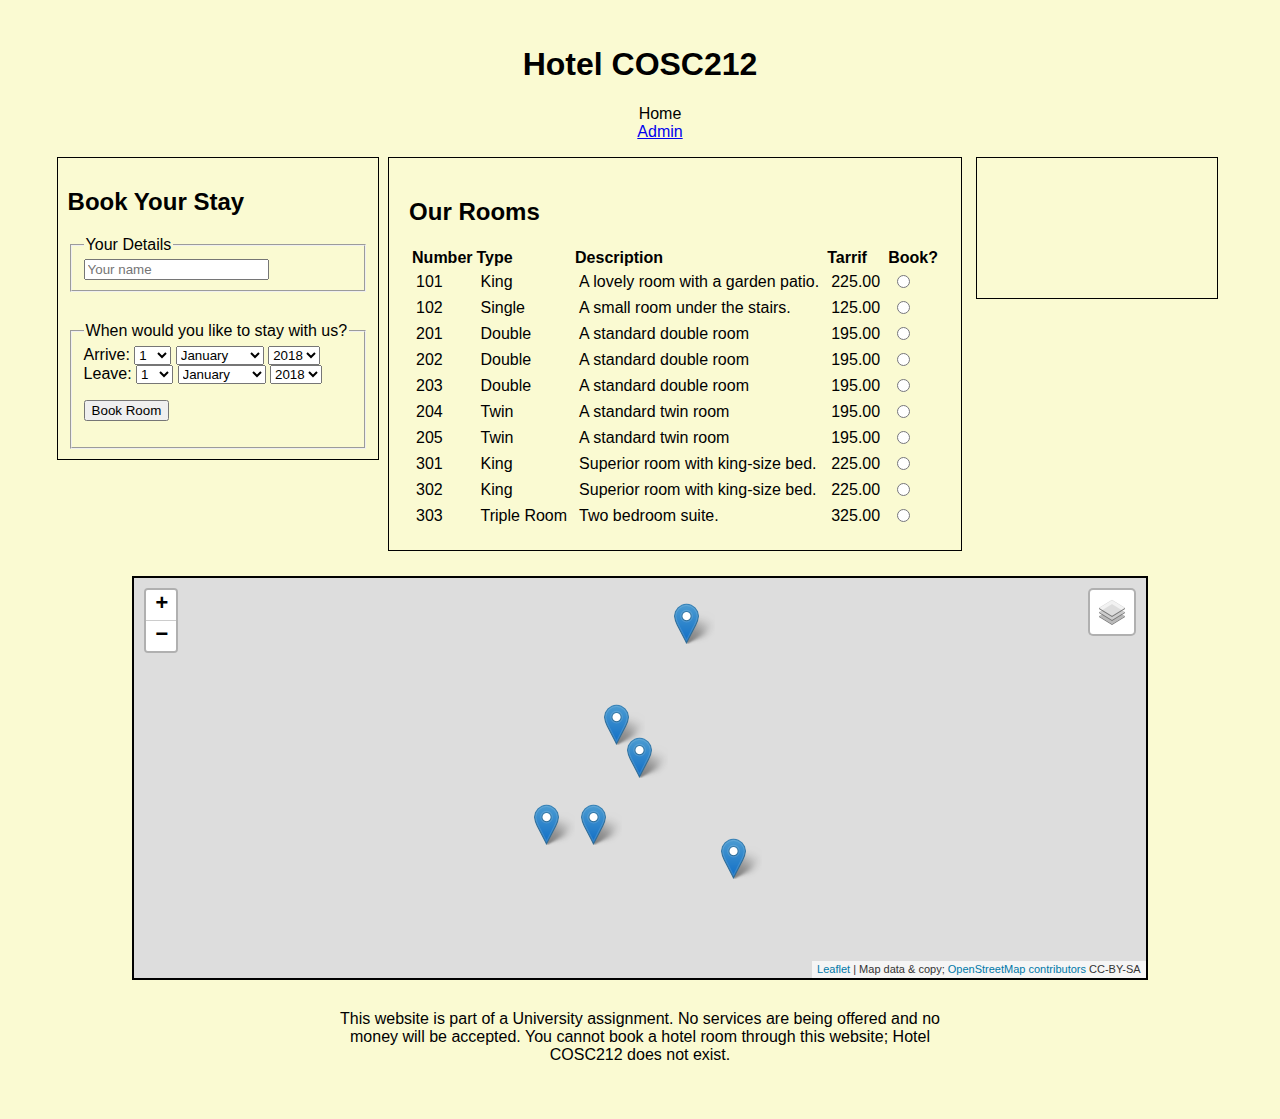
<file: HotelCOSC212/index.html>
<!DOCTYPE html>
<html lang="en">
<!--
Hotel COSC212 - An Assignment 1 solution
Nick Meek, September 2018
-->
<head>
    <meta charset="utf-8">
    <title>RoomManager: COSC212 (2018)</title>

    <link rel="stylesheet" href="style.css">
    <link rel="stylesheet" href="./js/leaflet/leaflet.css">

    <script src="./js/jquery-3.3.1.min.js"></script>
    <script src="./js/leaflet/leaflet.js"></script>
    <script src="js/Cookies.js"></script>
    <script src="js/Constructors.js"></script>
    <script src="./js/RoomManager.js"></script>
    <script src="./js/Map.js"></script>
</head>

<body>
<h1>Hotel COSC212</h1>
<nav>
    <ul>
        <li><a>Home</a></li>
        <li><a href="admin.html">Admin</a></li>
    </ul>
</nav>
<form id="bookingForm">
    <h2>Book Your Stay</h2>
    <fieldset>
        <legend>Your Details</legend>
        <ul>
            <li><input id="guestName" name="guestName" type="text" placeholder="Your name"></li>
        </ul>
    </fieldset>
    <fieldset id="dates">
        <!-- Using select lists allows people to select 'unreal' dates (e.g. Feb 30) however this could be
        detected in the JS check script -->
        <legend>When would you like to stay with us?</legend>
        <ul>
            <li>Arrive:
                <select name="arriveDay" id="arriveDay">
                    <option value="1">1</option>
                    <option value="2">2</option>
                    <option value="3">3</option>
                    <option value="4">4</option>
                    <option value="5">5</option>
                    <option value="6">6</option>
                    <option value="7">7</option>
                    <option value="8">8</option>
                    <option value="9">9</option>
                    <option value="10">10</option>
                    <option value="11">11</option>
                    <option value="12">12</option>
                    <option value="13">13</option>
                    <option value="14">14</option>
                    <option value="15">15</option>
                    <option value="16">16</option>
                    <option value="17">17</option>
                    <option value="18">18</option>
                    <option value="19">19</option>
                    <option value="20">20</option>
                    <option value="21">21</option>
                    <option value="22">22</option>
                    <option value="23">23</option>
                    <option value="24">24</option>
                    <option value="25">25</option>
                    <option value="26">26</option>
                    <option value="27">27</option>
                    <option value="28">28</option>
                    <option value="29">29</option>
                    <option value="30">30</option>
                    <option value="31">31</option>
                </select>
                <select name="arriveMonth" id="arriveMonth">
                    <option value="0">January</option>
                    <option value="1">February</option>
                    <option value="2">March</option>
                    <option value="3">April</option>
                    <option value="4">May</option>
                    <option value="5">June</option>
                    <option value="6">July</option>
                    <option value="7">August</option>
                    <option value="8">September</option>
                    <option value="9">October</option>
                    <option value="10">November</option>
                    <option value="11">December</option>
                </select>


                <select name="arriveYear" id="arriveYear">
                    <option value="2018">2018</option>
                    <option value="2019">2019</option>
                    <option value="2020">2020</option>
                    <option value="2021">2021</option>

                </select>
            </li>
            <li>Leave:
                <select name="leaveDay" id="leaveDay">
                    <option value="1">1</option>
                    <option value="2">2</option>
                    <option value="3">3</option>
                    <option value="4">4</option>
                    <option value="5">5</option>
                    <option value="6">6</option>
                    <option value="7">7</option>
                    <option value="8">8</option>
                    <option value="9">9</option>
                    <option value="10">10</option>
                    <option value="11">11</option>
                    <option value="12">12</option>
                    <option value="13">13</option>
                    <option value="14">14</option>
                    <option value="15">15</option>
                    <option value="16">16</option>
                    <option value="17">17</option>
                    <option value="18">18</option>
                    <option value="19">19</option>
                    <option value="20">20</option>
                    <option value="21">21</option>
                    <option value="22">22</option>
                    <option value="23">23</option>
                    <option value="24">24</option>
                    <option value="25">25</option>
                    <option value="26">26</option>
                    <option value="27">27</option>
                    <option value="28">28</option>
                    <option value="29">29</option>
                    <option value="30">30</option>
                    <option value="31">31</option>
                </select>
                <select name="leaveMonth" id="leaveMonth">
                    <option value="0">January</option>
                    <option value="1">February</option>
                    <option value="2">March</option>
                    <option value="3">April</option>
                    <option value="4">May</option>
                    <option value="5">June</option>
                    <option value="6">July</option>
                    <option value="7">August</option>
                    <option value="8">September</option>
                    <option value="9">October</option>
                    <option value="10">November</option>
                    <option value="11">December</option>
                </select>


                <select name="leaveYear" id="leaveYear">
                    <option value="2018">2018</option>
                    <option value="2019">2019</option>
                    <option value="2020">2020</option>
                    <option value="2021">2021</option>

                </select>
            </li>
        </ul>
        <p id="errors"></p>
        <p> <input type="submit" id="makeBooking" value="Book Room"></p>
    </fieldset>
</form>

<section id="output"><!--Hotel room data will be put here by JS--></section>

<aside id="roomType"><!--Room details will be put here by JS--></aside>

<section id="pendingBookings"><!--Pending booking information (held on the cookie) will be put here by JS--></section>

<div id="map"><!--Map will be put here by Leaflet.js--></div>

<footer>
    <p>This website is part of a University assignment. No services are being offered and no money will be accepted. You
        cannot book a hotel room through this website; Hotel COSC212 does not exist.</p>
</footer>
</body>
</html>
</file>
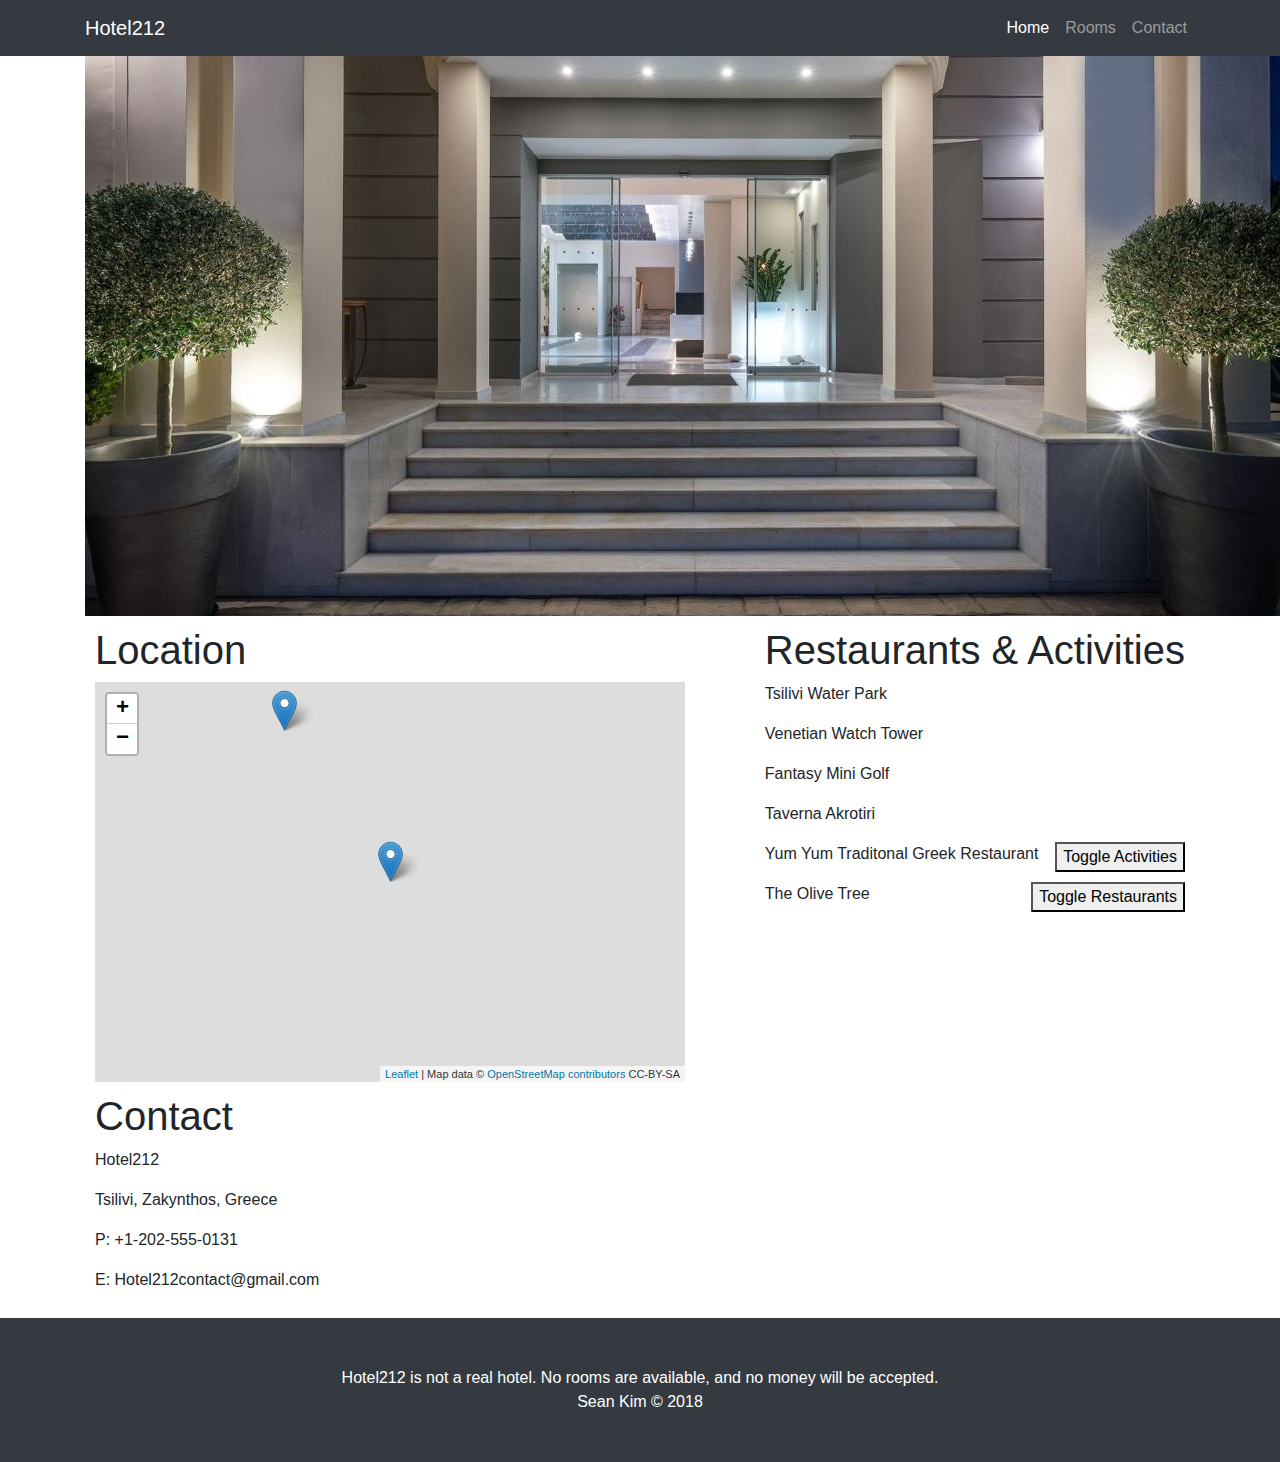
<file: assignment 1/contact.html>
<!DOCTYPE html>
<html lang="en">

  <head>

    <meta charset="utf-8">
    <meta name="viewport" content="width=device-width, initial-scale=1, shrink-to-fit=no">

    <title>Hotel212</title>

    <!-- Bootstrap core CSS -->
    <link href="vendor/bootstrap/css/bootstrap.min.css" rel="stylesheet">

    <!-- Custom styles for this template -->
    <link href="css/full-slider.css" rel="stylesheet">

    <link href="style.css" rel="stylesheet">
    <link rel="stylesheet" href="leaflet/leaflet.css">
    <script src="jquery-3.3.1.min.js"></script>
    <script src="leaflet/leaflet.js"></script>
    <script src="map.js"></script>

  </head>

  <body>

    <!-- Navigation -->
    <nav class="navbar navbar-expand-lg navbar-dark bg-dark fixed-top">
      <div class="container">
        <a class="navbar-brand" href="index.html">Hotel212</a>
        <button class="navbar-toggler" type="button" data-toggle="collapse" data-target="#navbarResponsive" aria-controls="navbarResponsive" aria-expanded="false" aria-label="Toggle navigation">
          <span class="navbar-toggler-icon"></span>
        </button>
        <div class="collapse navbar-collapse" id="navbarResponsive">
          <ul class="navbar-nav ml-auto">
            <li class="nav-item active">
              <a class="nav-link" href="index.html">Home</a>
            </li>
            <li class="nav-item">
              <a class="nav-link" href="rooms.html">Rooms</a>
            </li>
            <li class="nav-item">
              <a class="nav-link" href="#">Contact</a>
              <span class="sr-only">(current)</span>
            </li>
            
          </ul>
        </div>
      </div>
    </nav>

        <!-- Page Content -->
    <section>
      <div class="container">
          <img src="images/img5.jpg">
      </div>
      <div class="container">
        <div class="side">
          <h1>Location</h1>
          <div id="map"></div>
        </div>
        <div class="side2">
          <h1>Restaurants & Activities</h1>
          <p class="click">Tsilivi Water Park</p>
          <p class="click">Venetian Watch Tower</p> 
          <p class="click">Fantasy Mini Golf</p> 
          <p class="click">Taverna Akrotiri</p> 
          <p class="click">Yum Yum Traditonal Greek Restaurant  <button type="button" class="click">Toggle Activities</button></p>
          <p class="click">The Olive Tree <button type="button" class="click">Toggle Restaurants</button></p> 
          
        </div>
        <div class="contact">
          <h1 class="clear">Contact</h1>
          <p>Hotel212</p>
          <p>Tsilivi, Zakynthos, Greece</p>
          <p>P: +1-202-555-0131</p>
          <p> E: Hotel212contact@gmail.com</p>
        </div>
      </div>
    </section>


    <!-- Footer -->
    <footer class="py-5 bg-dark">
      <div class="container">
        <p class="m-0 text-center text-white">Hotel212 is not a real hotel. No rooms are available, and no money will be accepted.</p>
        <p class="m-0 text-center text-white">Sean Kim © 2018</p>
      </div>
      <!-- /.container -->
    </footer>

    <!-- Bootstrap core JavaScript -->
    <script src="vendor/jquery/jquery.min.js"></script>
    <script src="vendor/bootstrap/js/bootstrap.bundle.min.js"></script>

  </body>

</html>
</file>
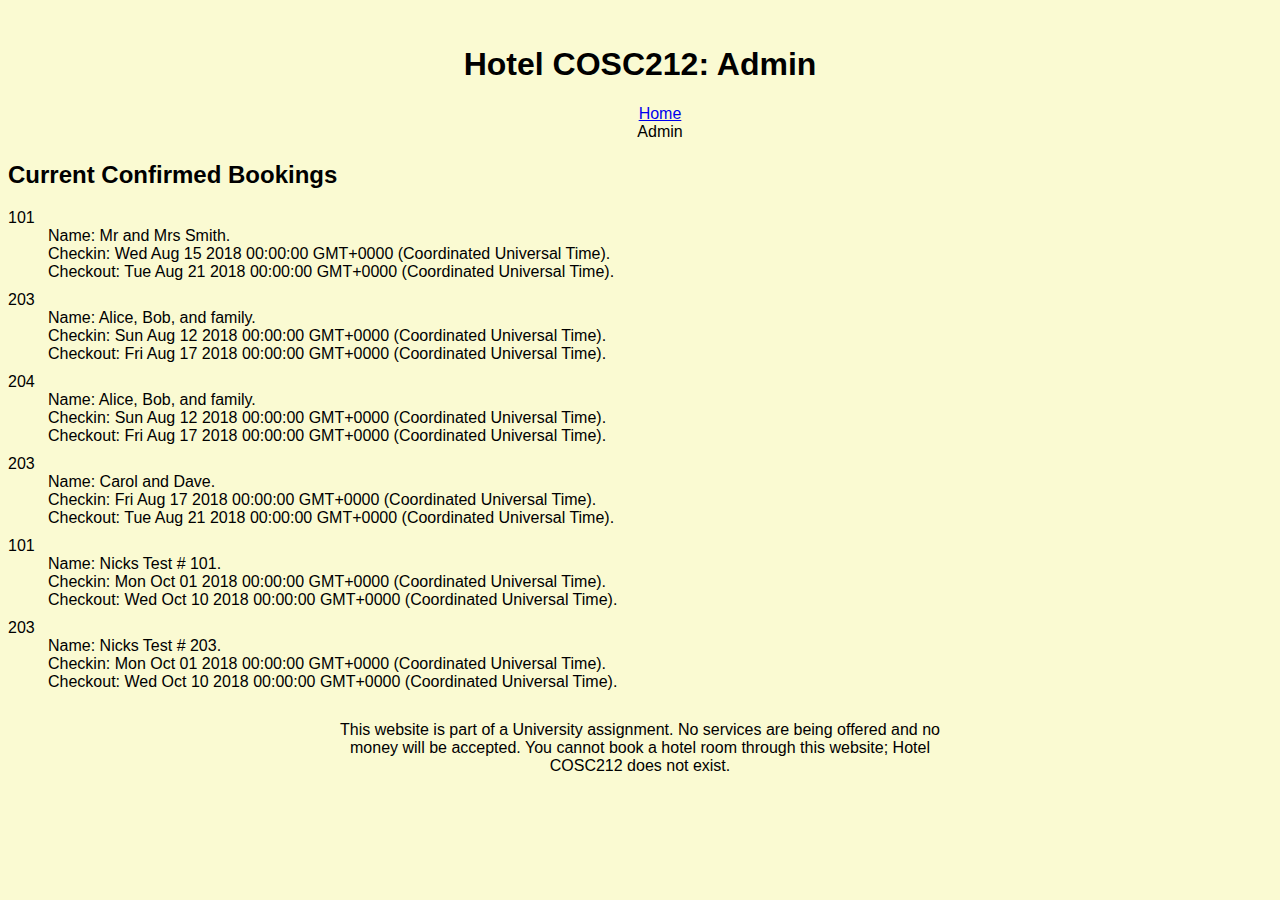
<file: HotelCOSC212/admin.html>
<!DOCTYPE html>
<html lang="en">
<!--
Hotel COSC212 - An Assignment 1 solution
Nick Meek, September 2018
-->
<head>
    <meta charset="utf-8">
    <title>RoomManager: COSC212 (2018)</title>
    <link rel="stylesheet" href="style.css">
    <script src="./js/jquery-3.3.1.min.js"></script>
    <script src="js/Cookies.js"></script>
    <script src="js/Constructors.js"></script>
    <script src="js/Admin.js"></script>

</head>

<body>
<h1>Hotel COSC212: Admin</h1>
<nav>
    <ul>
        <li><a href="index.html">Home</a></li>
        <li><a>Admin</a></li>
    </ul>
</nav>
<section id="bookings"><!-- Information about confirmed booking will be put here by JS--></section>
<footer>
    <p>This website is part of a University assignment. No services are being offered and no money will be accepted. You
        cannot book a hotel room through this website; Hotel COSC212 does not exist.</p>
</footer>
</body>
</html>
</file>
<file: HotelCOSC212/style.css>
/*
* Hotel COSC212 - An Assignment 1 solution
* Nick Meek, September 2018
 */


/* Extremely basic css, you would be expected to replace this. */
html{
    background-color:lightgoldenrodyellow;
    color:black;
    font-family: sans-serif;
    margin: 25px auto;
    text-align: center;
    min-width: 1140px;
}

nav ul {
    list-style-type: none;
}

#bookingForm{
    width:300px;
    border:1px solid;
    padding: 10px;
    display:inline-block;
    margin: 0;
    vertical-align: top;
    text-align: left;
}

form ul{
    margin: 0;
    padding:0;
    list-style-type: none;
}

fieldset + fieldset{
    margin-top: 30px;
}

#output{
    border: 1px solid;
    padding:20px;
    display:inline-block;
    margin: 0 5px;
    vertical-align: top;
    text-align: left;
}

#roomType{
    width:200px;
    min-height: 100px;
    border: 1px solid;
    padding:20px;
    display:inline-block;
    margin: 0 5px;
    vertical-align: top;
    text-align: left;
}

#output td{
    padding:2px 5px;
}

#map{
    border:2px solid;
    height:400px;
    width:80%;
    margin: 25px auto;
}

.leaflet-popup-content {
    width: 160px;
}

#pendingBookings {
    text-align: left;
}

footer {
    width: 50%;
    margin: 30px auto;
}

/*** Admin Page ***/
#bookings {
    text-align: left;
}

#bookings dd {
    margin-bottom: 10px;
}
</file>
<file: HotelCOSC212/js/leaflet/leaflet.css>
/* required styles */

.leaflet-pane,
.leaflet-tile,
.leaflet-marker-icon,
.leaflet-marker-shadow,
.leaflet-tile-container,
.leaflet-pane > svg,
.leaflet-pane > canvas,
.leaflet-zoom-box,
.leaflet-image-layer,
.leaflet-layer {
	position: absolute;
	left: 0;
	top: 0;
	}
.leaflet-container {
	overflow: hidden;
	}
.leaflet-tile,
.leaflet-marker-icon,
.leaflet-marker-shadow {
	-webkit-user-select: none;
	   -moz-user-select: none;
	        user-select: none;
	  -webkit-user-drag: none;
	}
/* Safari renders non-retina tile on retina better with this, but Chrome is worse */
.leaflet-safari .leaflet-tile {
	image-rendering: -webkit-optimize-contrast;
	}
/* hack that prevents hw layers "stretching" when loading new tiles */
.leaflet-safari .leaflet-tile-container {
	width: 1600px;
	height: 1600px;
	-webkit-transform-origin: 0 0;
	}
.leaflet-marker-icon,
.leaflet-marker-shadow {
	display: block;
	}
/* .leaflet-container svg: reset svg max-width decleration shipped in Joomla! (joomla.org) 3.x */
/* .leaflet-container img: map is broken in FF if you have max-width: 100% on tiles */
.leaflet-container .leaflet-overlay-pane svg,
.leaflet-container .leaflet-marker-pane img,
.leaflet-container .leaflet-shadow-pane img,
.leaflet-container .leaflet-tile-pane img,
.leaflet-container img.leaflet-image-layer {
	max-width: none !important;
	max-height: none !important;
	}

.leaflet-container.leaflet-touch-zoom {
	-ms-touch-action: pan-x pan-y;
	touch-action: pan-x pan-y;
	}
.leaflet-container.leaflet-touch-drag {
	-ms-touch-action: pinch-zoom;
	/* Fallback for FF which doesn't support pinch-zoom */
	touch-action: none;
	touch-action: pinch-zoom;
}
.leaflet-container.leaflet-touch-drag.leaflet-touch-zoom {
	-ms-touch-action: none;
	touch-action: none;
}
.leaflet-container {
	-webkit-tap-highlight-color: transparent;
}
.leaflet-container a {
	-webkit-tap-highlight-color: rgba(51, 181, 229, 0.4);
}
.leaflet-tile {
	filter: inherit;
	visibility: hidden;
	}
.leaflet-tile-loaded {
	visibility: inherit;
	}
.leaflet-zoom-box {
	width: 0;
	height: 0;
	-moz-box-sizing: border-box;
	     box-sizing: border-box;
	z-index: 800;
	}
/* workaround for https://bugzilla.mozilla.org/show_bug.cgi?id=888319 */
.leaflet-overlay-pane svg {
	-moz-user-select: none;
	}

.leaflet-pane         { z-index: 400; }

.leaflet-tile-pane    { z-index: 200; }
.leaflet-overlay-pane { z-index: 400; }
.leaflet-shadow-pane  { z-index: 500; }
.leaflet-marker-pane  { z-index: 600; }
.leaflet-tooltip-pane   { z-index: 650; }
.leaflet-popup-pane   { z-index: 700; }

.leaflet-map-pane canvas { z-index: 100; }
.leaflet-map-pane svg    { z-index: 200; }

.leaflet-vml-shape {
	width: 1px;
	height: 1px;
	}
.lvml {
	behavior: url(#default#VML);
	display: inline-block;
	position: absolute;
	}


/* control positioning */

.leaflet-control {
	position: relative;
	z-index: 800;
	pointer-events: visiblePainted; /* IE 9-10 doesn't have auto */
	pointer-events: auto;
	}
.leaflet-top,
.leaflet-bottom {
	position: absolute;
	z-index: 1000;
	pointer-events: none;
	}
.leaflet-top {
	top: 0;
	}
.leaflet-right {
	right: 0;
	}
.leaflet-bottom {
	bottom: 0;
	}
.leaflet-left {
	left: 0;
	}
.leaflet-control {
	float: left;
	clear: both;
	}
.leaflet-right .leaflet-control {
	float: right;
	}
.leaflet-top .leaflet-control {
	margin-top: 10px;
	}
.leaflet-bottom .leaflet-control {
	margin-bottom: 10px;
	}
.leaflet-left .leaflet-control {
	margin-left: 10px;
	}
.leaflet-right .leaflet-control {
	margin-right: 10px;
	}


/* zoom and fade animations */

.leaflet-fade-anim .leaflet-tile {
	will-change: opacity;
	}
.leaflet-fade-anim .leaflet-popup {
	opacity: 0;
	-webkit-transition: opacity 0.2s linear;
	   -moz-transition: opacity 0.2s linear;
	     -o-transition: opacity 0.2s linear;
	        transition: opacity 0.2s linear;
	}
.leaflet-fade-anim .leaflet-map-pane .leaflet-popup {
	opacity: 1;
	}
.leaflet-zoom-animated {
	-webkit-transform-origin: 0 0;
	    -ms-transform-origin: 0 0;
	        transform-origin: 0 0;
	}
.leaflet-zoom-anim .leaflet-zoom-animated {
	will-change: transform;
	}
.leaflet-zoom-anim .leaflet-zoom-animated {
	-webkit-transition: -webkit-transform 0.25s cubic-bezier(0,0,0.25,1);
	   -moz-transition:    -moz-transform 0.25s cubic-bezier(0,0,0.25,1);
	     -o-transition:      -o-transform 0.25s cubic-bezier(0,0,0.25,1);
	        transition:         transform 0.25s cubic-bezier(0,0,0.25,1);
	}
.leaflet-zoom-anim .leaflet-tile,
.leaflet-pan-anim .leaflet-tile {
	-webkit-transition: none;
	   -moz-transition: none;
	     -o-transition: none;
	        transition: none;
	}

.leaflet-zoom-anim .leaflet-zoom-hide {
	visibility: hidden;
	}


/* cursors */

.leaflet-interactive {
	cursor: pointer;
	}
.leaflet-grab {
	cursor: -webkit-grab;
	cursor:    -moz-grab;
	}
.leaflet-crosshair,
.leaflet-crosshair .leaflet-interactive {
	cursor: crosshair;
	}
.leaflet-popup-pane,
.leaflet-control {
	cursor: auto;
	}
.leaflet-dragging .leaflet-grab,
.leaflet-dragging .leaflet-grab .leaflet-interactive,
.leaflet-dragging .leaflet-marker-draggable {
	cursor: move;
	cursor: -webkit-grabbing;
	cursor:    -moz-grabbing;
	}

/* marker & overlays interactivity */
.leaflet-marker-icon,
.leaflet-marker-shadow,
.leaflet-image-layer,
.leaflet-pane > svg path,
.leaflet-tile-container {
	pointer-events: none;
	}

.leaflet-marker-icon.leaflet-interactive,
.leaflet-image-layer.leaflet-interactive,
.leaflet-pane > svg path.leaflet-interactive {
	pointer-events: visiblePainted; /* IE 9-10 doesn't have auto */
	pointer-events: auto;
	}

/* visual tweaks */

.leaflet-container {
	background: #ddd;
	outline: 0;
	}
.leaflet-container a {
	color: #0078A8;
	}
.leaflet-container a.leaflet-active {
	outline: 2px solid orange;
	}
.leaflet-zoom-box {
	border: 2px dotted #38f;
	background: rgba(255,255,255,0.5);
	}


/* general typography */
.leaflet-container {
	font: 12px/1.5 "Helvetica Neue", Arial, Helvetica, sans-serif;
	}


/* general toolbar styles */

.leaflet-bar {
	box-shadow: 0 1px 5px rgba(0,0,0,0.65);
	border-radius: 4px;
	}
.leaflet-bar a,
.leaflet-bar a:hover {
	background-color: #fff;
	border-bottom: 1px solid #ccc;
	width: 26px;
	height: 26px;
	line-height: 26px;
	display: block;
	text-align: center;
	text-decoration: none;
	color: black;
	}
.leaflet-bar a,
.leaflet-control-layers-toggle {
	background-position: 50% 50%;
	background-repeat: no-repeat;
	display: block;
	}
.leaflet-bar a:hover {
	background-color: #f4f4f4;
	}
.leaflet-bar a:first-child {
	border-top-left-radius: 4px;
	border-top-right-radius: 4px;
	}
.leaflet-bar a:last-child {
	border-bottom-left-radius: 4px;
	border-bottom-right-radius: 4px;
	border-bottom: none;
	}
.leaflet-bar a.leaflet-disabled {
	cursor: default;
	background-color: #f4f4f4;
	color: #bbb;
	}

.leaflet-touch .leaflet-bar a {
	width: 30px;
	height: 30px;
	line-height: 30px;
	}
.leaflet-touch .leaflet-bar a:first-child {
	border-top-left-radius: 2px;
	border-top-right-radius: 2px;
	}
.leaflet-touch .leaflet-bar a:last-child {
	border-bottom-left-radius: 2px;
	border-bottom-right-radius: 2px;
	}

/* zoom control */

.leaflet-control-zoom-in,
.leaflet-control-zoom-out {
	font: bold 18px 'Lucida Console', Monaco, monospace;
	text-indent: 1px;
	}

.leaflet-touch .leaflet-control-zoom-in, .leaflet-touch .leaflet-control-zoom-out  {
	font-size: 22px;
	}


/* layers control */

.leaflet-control-layers {
	box-shadow: 0 1px 5px rgba(0,0,0,0.4);
	background: #fff;
	border-radius: 5px;
	}
.leaflet-control-layers-toggle {
	background-image: url(images/layers.png);
	width: 36px;
	height: 36px;
	}
.leaflet-retina .leaflet-control-layers-toggle {
	background-image: url(images/layers-2x.png);
	background-size: 26px 26px;
	}
.leaflet-touch .leaflet-control-layers-toggle {
	width: 44px;
	height: 44px;
	}
.leaflet-control-layers .leaflet-control-layers-list,
.leaflet-control-layers-expanded .leaflet-control-layers-toggle {
	display: none;
	}
.leaflet-control-layers-expanded .leaflet-control-layers-list {
	display: block;
	position: relative;
	}
.leaflet-control-layers-expanded {
	padding: 6px 10px 6px 6px;
	color: #333;
	background: #fff;
	}
.leaflet-control-layers-scrollbar {
	overflow-y: scroll;
	overflow-x: hidden;
	padding-right: 5px;
	}
.leaflet-control-layers-selector {
	margin-top: 2px;
	position: relative;
	top: 1px;
	}
.leaflet-control-layers label {
	display: block;
	}
.leaflet-control-layers-separator {
	height: 0;
	border-top: 1px solid #ddd;
	margin: 5px -10px 5px -6px;
	}

/* Default icon URLs */
.leaflet-default-icon-path {
	background-image: url(images/marker-icon.png);
	}


/* attribution and scale controls */

.leaflet-container .leaflet-control-attribution {
	background: #fff;
	background: rgba(255, 255, 255, 0.7);
	margin: 0;
	}
.leaflet-control-attribution,
.leaflet-control-scale-line {
	padding: 0 5px;
	color: #333;
	}
.leaflet-control-attribution a {
	text-decoration: none;
	}
.leaflet-control-attribution a:hover {
	text-decoration: underline;
	}
.leaflet-container .leaflet-control-attribution,
.leaflet-container .leaflet-control-scale {
	font-size: 11px;
	}
.leaflet-left .leaflet-control-scale {
	margin-left: 5px;
	}
.leaflet-bottom .leaflet-control-scale {
	margin-bottom: 5px;
	}
.leaflet-control-scale-line {
	border: 2px solid #777;
	border-top: none;
	line-height: 1.1;
	padding: 2px 5px 1px;
	font-size: 11px;
	white-space: nowrap;
	overflow: hidden;
	-moz-box-sizing: border-box;
	     box-sizing: border-box;

	background: #fff;
	background: rgba(255, 255, 255, 0.5);
	}
.leaflet-control-scale-line:not(:first-child) {
	border-top: 2px solid #777;
	border-bottom: none;
	margin-top: -2px;
	}
.leaflet-control-scale-line:not(:first-child):not(:last-child) {
	border-bottom: 2px solid #777;
	}

.leaflet-touch .leaflet-control-attribution,
.leaflet-touch .leaflet-control-layers,
.leaflet-touch .leaflet-bar {
	box-shadow: none;
	}
.leaflet-touch .leaflet-control-layers,
.leaflet-touch .leaflet-bar {
	border: 2px solid rgba(0,0,0,0.2);
	background-clip: padding-box;
	}


/* popup */

.leaflet-popup {
	position: absolute;
	text-align: center;
	margin-bottom: 20px;
	}
.leaflet-popup-content-wrapper {
	padding: 1px;
	text-align: left;
	border-radius: 12px;
	}
.leaflet-popup-content {
	margin: 13px 19px;
	line-height: 1.4;
	}
.leaflet-popup-content p {
	margin: 18px 0;
	}
.leaflet-popup-tip-container {
	width: 40px;
	height: 20px;
	position: absolute;
	left: 50%;
	margin-left: -20px;
	overflow: hidden;
	pointer-events: none;
	}
.leaflet-popup-tip {
	width: 17px;
	height: 17px;
	padding: 1px;

	margin: -10px auto 0;

	-webkit-transform: rotate(45deg);
	   -moz-transform: rotate(45deg);
	    -ms-transform: rotate(45deg);
	     -o-transform: rotate(45deg);
	        transform: rotate(45deg);
	}
.leaflet-popup-content-wrapper,
.leaflet-popup-tip {
	background: white;
	color: #333;
	box-shadow: 0 3px 14px rgba(0,0,0,0.4);
	}
.leaflet-container a.leaflet-popup-close-button {
	position: absolute;
	top: 0;
	right: 0;
	padding: 4px 4px 0 0;
	border: none;
	text-align: center;
	width: 18px;
	height: 14px;
	font: 16px/14px Tahoma, Verdana, sans-serif;
	color: #c3c3c3;
	text-decoration: none;
	font-weight: bold;
	background: transparent;
	}
.leaflet-container a.leaflet-popup-close-button:hover {
	color: #999;
	}
.leaflet-popup-scrolled {
	overflow: auto;
	border-bottom: 1px solid #ddd;
	border-top: 1px solid #ddd;
	}

.leaflet-oldie .leaflet-popup-content-wrapper {
	zoom: 1;
	}
.leaflet-oldie .leaflet-popup-tip {
	width: 24px;
	margin: 0 auto;

	-ms-filter: "progid:DXImageTransform.Microsoft.Matrix(M11=0.70710678, M12=0.70710678, M21=-0.70710678, M22=0.70710678)";
	filter: progid:DXImageTransform.Microsoft.Matrix(M11=0.70710678, M12=0.70710678, M21=-0.70710678, M22=0.70710678);
	}
.leaflet-oldie .leaflet-popup-tip-container {
	margin-top: -1px;
	}

.leaflet-oldie .leaflet-control-zoom,
.leaflet-oldie .leaflet-control-layers,
.leaflet-oldie .leaflet-popup-content-wrapper,
.leaflet-oldie .leaflet-popup-tip {
	border: 1px solid #999;
	}


/* div icon */

.leaflet-div-icon {
	background: #fff;
	border: 1px solid #666;
	}


/* Tooltip */
/* Base styles for the element that has a tooltip */
.leaflet-tooltip {
	position: absolute;
	padding: 6px;
	background-color: #fff;
	border: 1px solid #fff;
	border-radius: 3px;
	color: #222;
	white-space: nowrap;
	-webkit-user-select: none;
	-moz-user-select: none;
	-ms-user-select: none;
	user-select: none;
	pointer-events: none;
	box-shadow: 0 1px 3px rgba(0,0,0,0.4);
	}
.leaflet-tooltip.leaflet-clickable {
	cursor: pointer;
	pointer-events: auto;
	}
.leaflet-tooltip-top:before,
.leaflet-tooltip-bottom:before,
.leaflet-tooltip-left:before,
.leaflet-tooltip-right:before {
	position: absolute;
	pointer-events: none;
	border: 6px solid transparent;
	background: transparent;
	content: "";
	}

/* Directions */

.leaflet-tooltip-bottom {
	margin-top: 6px;
}
.leaflet-tooltip-top {
	margin-top: -6px;
}
.leaflet-tooltip-bottom:before,
.leaflet-tooltip-top:before {
	left: 50%;
	margin-left: -6px;
	}
.leaflet-tooltip-top:before {
	bottom: 0;
	margin-bottom: -12px;
	border-top-color: #fff;
	}
.leaflet-tooltip-bottom:before {
	top: 0;
	margin-top: -12px;
	margin-left: -6px;
	border-bottom-color: #fff;
	}
.leaflet-tooltip-left {
	margin-left: -6px;
}
.leaflet-tooltip-right {
	margin-left: 6px;
}
.leaflet-tooltip-left:before,
.leaflet-tooltip-right:before {
	top: 50%;
	margin-top: -6px;
	}
.leaflet-tooltip-left:before {
	right: 0;
	margin-right: -12px;
	border-left-color: #fff;
	}
.leaflet-tooltip-right:before {
	left: 0;
	margin-left: -12px;
	border-right-color: #fff;
	}
</file>
<file: assignment 1/style.css>
#map{
    align: center;
    width: 590px;
    height:400px;
    padding: 0px;
}

.popupimg {
    height: 90px;
    width: 150px;
}

.popuptext {
    padding: 0;
    width: 150px;
}

.side {
    float: left;
    padding: 10px;
}

.clear {
    clear: left;
}

.contact {
    padding: 10px;
}

.roomheader {
    font-size: 20px;
}

button {
    float: right;
}

input {
    float: right;
}

.side2 {
    float: right;
    padding: 10px;
}
</file>
<file: assignment 1/leaflet/leaflet.css>
/* required styles */

.leaflet-pane,
.leaflet-tile,
.leaflet-marker-icon,
.leaflet-marker-shadow,
.leaflet-tile-container,
.leaflet-pane > svg,
.leaflet-pane > canvas,
.leaflet-zoom-box,
.leaflet-image-layer,
.leaflet-layer {
	position: absolute;
	left: 0;
	top: 0;
	}
.leaflet-container {
	overflow: hidden;
	}
.leaflet-tile,
.leaflet-marker-icon,
.leaflet-marker-shadow {
	-webkit-user-select: none;
	   -moz-user-select: none;
	        user-select: none;
	  -webkit-user-drag: none;
	}
/* Safari renders non-retina tile on retina better with this, but Chrome is worse */
.leaflet-safari .leaflet-tile {
	image-rendering: -webkit-optimize-contrast;
	}
/* hack that prevents hw layers "stretching" when loading new tiles */
.leaflet-safari .leaflet-tile-container {
	width: 1600px;
	height: 1600px;
	-webkit-transform-origin: 0 0;
	}
.leaflet-marker-icon,
.leaflet-marker-shadow {
	display: block;
	}
/* .leaflet-container svg: reset svg max-width decleration shipped in Joomla! (joomla.org) 3.x */
/* .leaflet-container img: map is broken in FF if you have max-width: 100% on tiles */
.leaflet-container .leaflet-overlay-pane svg,
.leaflet-container .leaflet-marker-pane img,
.leaflet-container .leaflet-shadow-pane img,
.leaflet-container .leaflet-tile-pane img,
.leaflet-container img.leaflet-image-layer {
	max-width: none !important;
	max-height: none !important;
	}

.leaflet-container.leaflet-touch-zoom {
	-ms-touch-action: pan-x pan-y;
	touch-action: pan-x pan-y;
	}
.leaflet-container.leaflet-touch-drag {
	-ms-touch-action: pinch-zoom;
	/* Fallback for FF which doesn't support pinch-zoom */
	touch-action: none;
	touch-action: pinch-zoom;
}
.leaflet-container.leaflet-touch-drag.leaflet-touch-zoom {
	-ms-touch-action: none;
	touch-action: none;
}
.leaflet-container {
	-webkit-tap-highlight-color: transparent;
}
.leaflet-container a {
	-webkit-tap-highlight-color: rgba(51, 181, 229, 0.4);
}
.leaflet-tile {
	filter: inherit;
	visibility: hidden;
	}
.leaflet-tile-loaded {
	visibility: inherit;
	}
.leaflet-zoom-box {
	width: 0;
	height: 0;
	-moz-box-sizing: border-box;
	     box-sizing: border-box;
	z-index: 800;
	}
/* workaround for https://bugzilla.mozilla.org/show_bug.cgi?id=888319 */
.leaflet-overlay-pane svg {
	-moz-user-select: none;
	}

.leaflet-pane         { z-index: 400; }

.leaflet-tile-pane    { z-index: 200; }
.leaflet-overlay-pane { z-index: 400; }
.leaflet-shadow-pane  { z-index: 500; }
.leaflet-marker-pane  { z-index: 600; }
.leaflet-tooltip-pane   { z-index: 650; }
.leaflet-popup-pane   { z-index: 700; }

.leaflet-map-pane canvas { z-index: 100; }
.leaflet-map-pane svg    { z-index: 200; }

.leaflet-vml-shape {
	width: 1px;
	height: 1px;
	}
.lvml {
	behavior: url(#default#VML);
	display: inline-block;
	position: absolute;
	}


/* control positioning */

.leaflet-control {
	position: relative;
	z-index: 800;
	pointer-events: visiblePainted; /* IE 9-10 doesn't have auto */
	pointer-events: auto;
	}
.leaflet-top,
.leaflet-bottom {
	position: absolute;
	z-index: 1000;
	pointer-events: none;
	}
.leaflet-top {
	top: 0;
	}
.leaflet-right {
	right: 0;
	}
.leaflet-bottom {
	bottom: 0;
	}
.leaflet-left {
	left: 0;
	}
.leaflet-control {
	float: left;
	clear: both;
	}
.leaflet-right .leaflet-control {
	float: right;
	}
.leaflet-top .leaflet-control {
	margin-top: 10px;
	}
.leaflet-bottom .leaflet-control {
	margin-bottom: 10px;
	}
.leaflet-left .leaflet-control {
	margin-left: 10px;
	}
.leaflet-right .leaflet-control {
	margin-right: 10px;
	}


/* zoom and fade animations */

.leaflet-fade-anim .leaflet-tile {
	will-change: opacity;
	}
.leaflet-fade-anim .leaflet-popup {
	opacity: 0;
	-webkit-transition: opacity 0.2s linear;
	   -moz-transition: opacity 0.2s linear;
	     -o-transition: opacity 0.2s linear;
	        transition: opacity 0.2s linear;
	}
.leaflet-fade-anim .leaflet-map-pane .leaflet-popup {
	opacity: 1;
	}
.leaflet-zoom-animated {
	-webkit-transform-origin: 0 0;
	    -ms-transform-origin: 0 0;
	        transform-origin: 0 0;
	}
.leaflet-zoom-anim .leaflet-zoom-animated {
	will-change: transform;
	}
.leaflet-zoom-anim .leaflet-zoom-animated {
	-webkit-transition: -webkit-transform 0.25s cubic-bezier(0,0,0.25,1);
	   -moz-transition:    -moz-transform 0.25s cubic-bezier(0,0,0.25,1);
	     -o-transition:      -o-transform 0.25s cubic-bezier(0,0,0.25,1);
	        transition:         transform 0.25s cubic-bezier(0,0,0.25,1);
	}
.leaflet-zoom-anim .leaflet-tile,
.leaflet-pan-anim .leaflet-tile {
	-webkit-transition: none;
	   -moz-transition: none;
	     -o-transition: none;
	        transition: none;
	}

.leaflet-zoom-anim .leaflet-zoom-hide {
	visibility: hidden;
	}


/* cursors */

.leaflet-interactive {
	cursor: pointer;
	}
.leaflet-grab {
	cursor: -webkit-grab;
	cursor:    -moz-grab;
	}
.leaflet-crosshair,
.leaflet-crosshair .leaflet-interactive {
	cursor: crosshair;
	}
.leaflet-popup-pane,
.leaflet-control {
	cursor: auto;
	}
.leaflet-dragging .leaflet-grab,
.leaflet-dragging .leaflet-grab .leaflet-interactive,
.leaflet-dragging .leaflet-marker-draggable {
	cursor: move;
	cursor: -webkit-grabbing;
	cursor:    -moz-grabbing;
	}

/* marker & overlays interactivity */
.leaflet-marker-icon,
.leaflet-marker-shadow,
.leaflet-image-layer,
.leaflet-pane > svg path,
.leaflet-tile-container {
	pointer-events: none;
	}

.leaflet-marker-icon.leaflet-interactive,
.leaflet-image-layer.leaflet-interactive,
.leaflet-pane > svg path.leaflet-interactive {
	pointer-events: visiblePainted; /* IE 9-10 doesn't have auto */
	pointer-events: auto;
	}

/* visual tweaks */

.leaflet-container {
	background: #ddd;
	outline: 0;
	}
.leaflet-container a {
	color: #0078A8;
	}
.leaflet-container a.leaflet-active {
	outline: 2px solid orange;
	}
.leaflet-zoom-box {
	border: 2px dotted #38f;
	background: rgba(255,255,255,0.5);
	}


/* general typography */
.leaflet-container {
	font: 12px/1.5 "Helvetica Neue", Arial, Helvetica, sans-serif;
	}


/* general toolbar styles */

.leaflet-bar {
	box-shadow: 0 1px 5px rgba(0,0,0,0.65);
	border-radius: 4px;
	}
.leaflet-bar a,
.leaflet-bar a:hover {
	background-color: #fff;
	border-bottom: 1px solid #ccc;
	width: 26px;
	height: 26px;
	line-height: 26px;
	display: block;
	text-align: center;
	text-decoration: none;
	color: black;
	}
.leaflet-bar a,
.leaflet-control-layers-toggle {
	background-position: 50% 50%;
	background-repeat: no-repeat;
	display: block;
	}
.leaflet-bar a:hover {
	background-color: #f4f4f4;
	}
.leaflet-bar a:first-child {
	border-top-left-radius: 4px;
	border-top-right-radius: 4px;
	}
.leaflet-bar a:last-child {
	border-bottom-left-radius: 4px;
	border-bottom-right-radius: 4px;
	border-bottom: none;
	}
.leaflet-bar a.leaflet-disabled {
	cursor: default;
	background-color: #f4f4f4;
	color: #bbb;
	}

.leaflet-touch .leaflet-bar a {
	width: 30px;
	height: 30px;
	line-height: 30px;
	}
.leaflet-touch .leaflet-bar a:first-child {
	border-top-left-radius: 2px;
	border-top-right-radius: 2px;
	}
.leaflet-touch .leaflet-bar a:last-child {
	border-bottom-left-radius: 2px;
	border-bottom-right-radius: 2px;
	}

/* zoom control */

.leaflet-control-zoom-in,
.leaflet-control-zoom-out {
	font: bold 18px 'Lucida Console', Monaco, monospace;
	text-indent: 1px;
	}

.leaflet-touch .leaflet-control-zoom-in, .leaflet-touch .leaflet-control-zoom-out  {
	font-size: 22px;
	}


/* layers control */

.leaflet-control-layers {
	box-shadow: 0 1px 5px rgba(0,0,0,0.4);
	background: #fff;
	border-radius: 5px;
	}
.leaflet-control-layers-toggle {
	background-image: url(images/layers.png);
	width: 36px;
	height: 36px;
	}
.leaflet-retina .leaflet-control-layers-toggle {
	background-image: url(images/layers-2x.png);
	background-size: 26px 26px;
	}
.leaflet-touch .leaflet-control-layers-toggle {
	width: 44px;
	height: 44px;
	}
.leaflet-control-layers .leaflet-control-layers-list,
.leaflet-control-layers-expanded .leaflet-control-layers-toggle {
	display: none;
	}
.leaflet-control-layers-expanded .leaflet-control-layers-list {
	display: block;
	position: relative;
	}
.leaflet-control-layers-expanded {
	padding: 6px 10px 6px 6px;
	color: #333;
	background: #fff;
	}
.leaflet-control-layers-scrollbar {
	overflow-y: scroll;
	overflow-x: hidden;
	padding-right: 5px;
	}
.leaflet-control-layers-selector {
	margin-top: 2px;
	position: relative;
	top: 1px;
	}
.leaflet-control-layers label {
	display: block;
	}
.leaflet-control-layers-separator {
	height: 0;
	border-top: 1px solid #ddd;
	margin: 5px -10px 5px -6px;
	}

/* Default icon URLs */
.leaflet-default-icon-path {
	background-image: url(images/marker-icon.png);
	}


/* attribution and scale controls */

.leaflet-container .leaflet-control-attribution {
	background: #fff;
	background: rgba(255, 255, 255, 0.7);
	margin: 0;
	}
.leaflet-control-attribution,
.leaflet-control-scale-line {
	padding: 0 5px;
	color: #333;
	}
.leaflet-control-attribution a {
	text-decoration: none;
	}
.leaflet-control-attribution a:hover {
	text-decoration: underline;
	}
.leaflet-container .leaflet-control-attribution,
.leaflet-container .leaflet-control-scale {
	font-size: 11px;
	}
.leaflet-left .leaflet-control-scale {
	margin-left: 5px;
	}
.leaflet-bottom .leaflet-control-scale {
	margin-bottom: 5px;
	}
.leaflet-control-scale-line {
	border: 2px solid #777;
	border-top: none;
	line-height: 1.1;
	padding: 2px 5px 1px;
	font-size: 11px;
	white-space: nowrap;
	overflow: hidden;
	-moz-box-sizing: border-box;
	     box-sizing: border-box;

	background: #fff;
	background: rgba(255, 255, 255, 0.5);
	}
.leaflet-control-scale-line:not(:first-child) {
	border-top: 2px solid #777;
	border-bottom: none;
	margin-top: -2px;
	}
.leaflet-control-scale-line:not(:first-child):not(:last-child) {
	border-bottom: 2px solid #777;
	}

.leaflet-touch .leaflet-control-attribution,
.leaflet-touch .leaflet-control-layers,
.leaflet-touch .leaflet-bar {
	box-shadow: none;
	}
.leaflet-touch .leaflet-control-layers,
.leaflet-touch .leaflet-bar {
	border: 2px solid rgba(0,0,0,0.2);
	background-clip: padding-box;
	}


/* popup */

.leaflet-popup {
	position: absolute;
	text-align: center;
	margin-bottom: 20px;
	}
.leaflet-popup-content-wrapper {
	padding: 1px;
	text-align: left;
	border-radius: 12px;
	}
.leaflet-popup-content {
	margin: 13px 19px;
	line-height: 1.4;
	}
.leaflet-popup-content p {
	margin: 18px 0;
	}
.leaflet-popup-tip-container {
	width: 40px;
	height: 20px;
	position: absolute;
	left: 50%;
	margin-left: -20px;
	overflow: hidden;
	pointer-events: none;
	}
.leaflet-popup-tip {
	width: 17px;
	height: 17px;
	padding: 1px;

	margin: -10px auto 0;

	-webkit-transform: rotate(45deg);
	   -moz-transform: rotate(45deg);
	    -ms-transform: rotate(45deg);
	     -o-transform: rotate(45deg);
	        transform: rotate(45deg);
	}
.leaflet-popup-content-wrapper,
.leaflet-popup-tip {
	background: white;
	color: #333;
	box-shadow: 0 3px 14px rgba(0,0,0,0.4);
	}
.leaflet-container a.leaflet-popup-close-button {
	position: absolute;
	top: 0;
	right: 0;
	padding: 4px 4px 0 0;
	border: none;
	text-align: center;
	width: 18px;
	height: 14px;
	font: 16px/14px Tahoma, Verdana, sans-serif;
	color: #c3c3c3;
	text-decoration: none;
	font-weight: bold;
	background: transparent;
	}
.leaflet-container a.leaflet-popup-close-button:hover {
	color: #999;
	}
.leaflet-popup-scrolled {
	overflow: auto;
	border-bottom: 1px solid #ddd;
	border-top: 1px solid #ddd;
	}

.leaflet-oldie .leaflet-popup-content-wrapper {
	zoom: 1;
	}
.leaflet-oldie .leaflet-popup-tip {
	width: 24px;
	margin: 0 auto;

	-ms-filter: "progid:DXImageTransform.Microsoft.Matrix(M11=0.70710678, M12=0.70710678, M21=-0.70710678, M22=0.70710678)";
	filter: progid:DXImageTransform.Microsoft.Matrix(M11=0.70710678, M12=0.70710678, M21=-0.70710678, M22=0.70710678);
	}
.leaflet-oldie .leaflet-popup-tip-container {
	margin-top: -1px;
	}

.leaflet-oldie .leaflet-control-zoom,
.leaflet-oldie .leaflet-control-layers,
.leaflet-oldie .leaflet-popup-content-wrapper,
.leaflet-oldie .leaflet-popup-tip {
	border: 1px solid #999;
	}


/* div icon */

.leaflet-div-icon {
	background: #fff;
	border: 1px solid #666;
	}


/* Tooltip */
/* Base styles for the element that has a tooltip */
.leaflet-tooltip {
	position: absolute;
	padding: 6px;
	background-color: #fff;
	border: 1px solid #fff;
	border-radius: 3px;
	color: #222;
	white-space: nowrap;
	-webkit-user-select: none;
	-moz-user-select: none;
	-ms-user-select: none;
	user-select: none;
	pointer-events: none;
	box-shadow: 0 1px 3px rgba(0,0,0,0.4);
	}
.leaflet-tooltip.leaflet-clickable {
	cursor: pointer;
	pointer-events: auto;
	}
.leaflet-tooltip-top:before,
.leaflet-tooltip-bottom:before,
.leaflet-tooltip-left:before,
.leaflet-tooltip-right:before {
	position: absolute;
	pointer-events: none;
	border: 6px solid transparent;
	background: transparent;
	content: "";
	}

/* Directions */

.leaflet-tooltip-bottom {
	margin-top: 6px;
}
.leaflet-tooltip-top {
	margin-top: -6px;
}
.leaflet-tooltip-bottom:before,
.leaflet-tooltip-top:before {
	left: 50%;
	margin-left: -6px;
	}
.leaflet-tooltip-top:before {
	bottom: 0;
	margin-bottom: -12px;
	border-top-color: #fff;
	}
.leaflet-tooltip-bottom:before {
	top: 0;
	margin-top: -12px;
	margin-left: -6px;
	border-bottom-color: #fff;
	}
.leaflet-tooltip-left {
	margin-left: -6px;
}
.leaflet-tooltip-right {
	margin-left: 6px;
}
.leaflet-tooltip-left:before,
.leaflet-tooltip-right:before {
	top: 50%;
	margin-top: -6px;
	}
.leaflet-tooltip-left:before {
	right: 0;
	margin-right: -12px;
	border-left-color: #fff;
	}
.leaflet-tooltip-right:before {
	left: 0;
	margin-left: -12px;
	border-right-color: #fff;
	}
</file>
<file: assignment 1/css/full-slider.css>
/*!
 * Start Bootstrap - Full Slider (https://startbootstrap.com/template-overviews/full-slider)
 * Copyright 2013-2017 Start Bootstrap
 * Licensed under MIT (https://github.com/BlackrockDigital/startbootstrap-full-slider/blob/master/LICENSE)
 */

.carousel-item {
  height: 100vh;
  min-height: 300px;
  background: no-repeat center center scroll;
  -webkit-background-size: cover;
  -moz-background-size: cover;
  -o-background-size: cover;
  background-size: cover;
}
</file>
